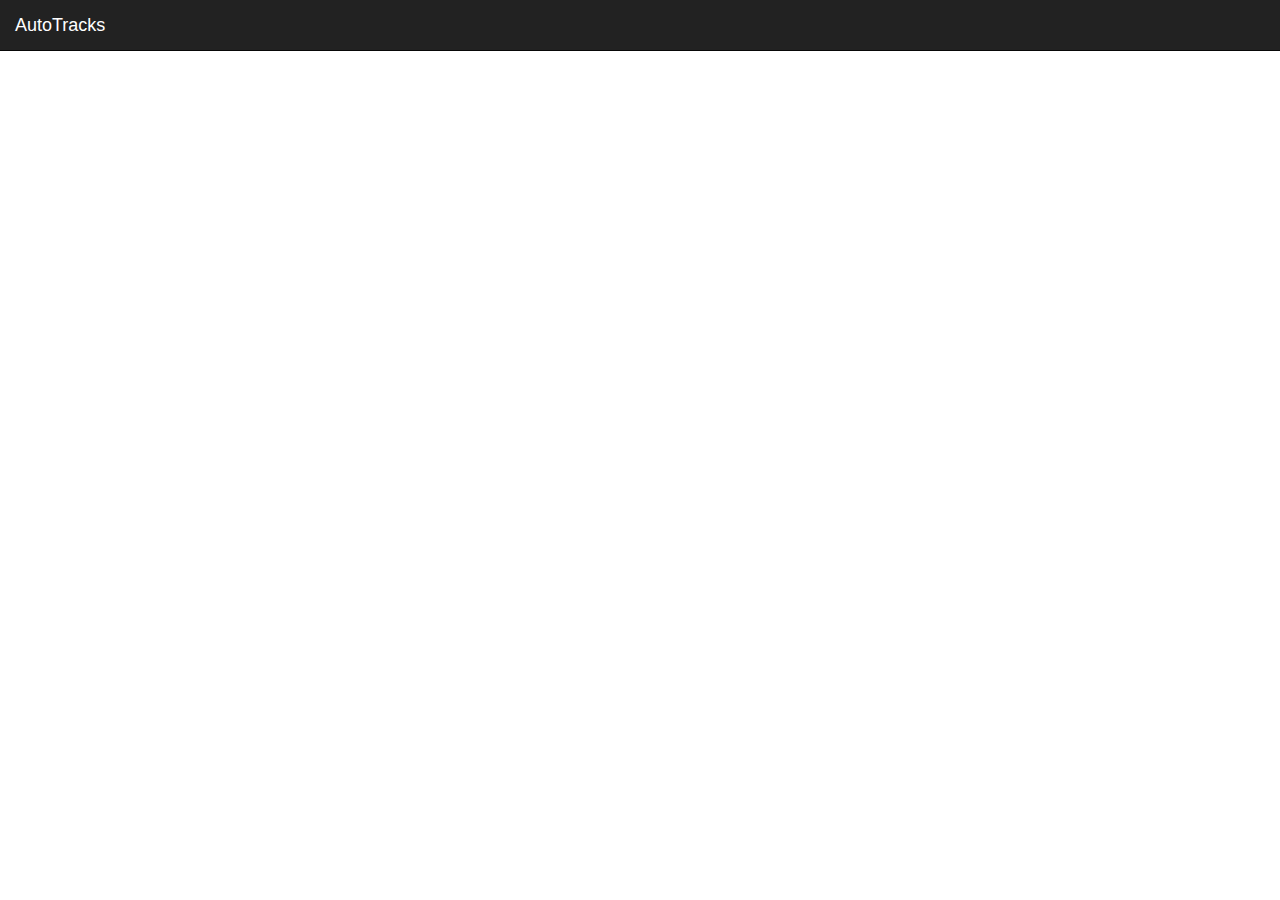
<file: src/main/webapp/index.html>
<!DOCTYPE html>
<html lang="en" ng-app="myApp">
    <head>
        <meta charset="utf-8">
        <meta http-equiv="X-UA-Compatible" content="IE=edge">
        <meta name="viewport" content="width=device-width, initial-scale=1">
        <title>AutoTracks Web App</title>
        <link rel="stylesheet" href="http://cdn.leafletjs.com/leaflet-0.7.2/leaflet.css" />
        <link rel="stylesheet" href="css/bootstrap.css">
        <link rel="stylesheet" href="css/app.css">
        <script src="http://cdn.leafletjs.com/leaflet-0.7.2/leaflet.js"></script>
        <script src="js/angular.js"></script>
        <script src="js/app.js"></script>
    </head>
    <body ng-controller="RutasController">
        <div class="navbar navbar-inverse navbar-fixed-top" role="navigation">
            <div class="container-fluid">
                <div class="navbar-header">
                    <a class="navbar-brand" href="#">AutoTracks</a>
                </div>
            </div>
        </div>
        <div class="container-fluid content">
            <div class="row">
                <div class="col-md-12 main">
                    <div id="map"></div>
                </div>
            </div>
        </div>   
    </body>
</html>
</file>
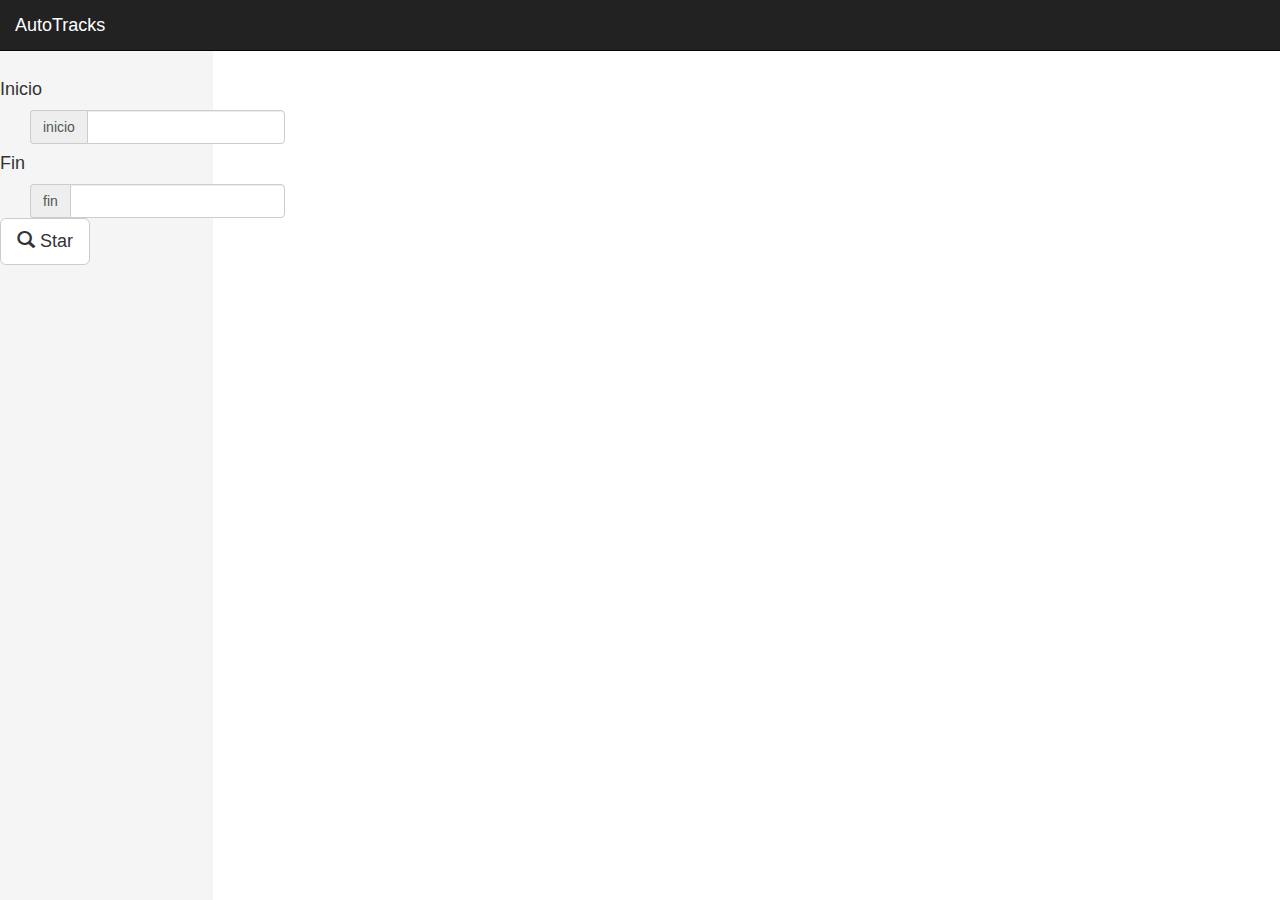
<file: src/main/webapp/rutas.html>
<!DOCTYPE html>
<!--
To change this license header, choose License Headers in Project Properties.
To change this template file, choose Tools | Templates
and open the template in the editor.
-->
<html ng-app="rutas">
    <head>
        <meta charset="utf-8">
        <meta http-equiv="X-UA-Compatible" content="IE=edge">
        <meta name="viewport" content="width=device-width, initial-scale=1">
        <title>AutoTracks: Rutas</title>
        <link rel="stylesheet" href="http://cdn.leafletjs.com/leaflet-0.7.2/leaflet.css" />
        <link rel="stylesheet" href="css/bootstrap.css">
        <link rel="stylesheet" href="css/app.css">
        <script src="http://cdn.leafletjs.com/leaflet-0.7.2/leaflet.js"></script>
        <script src="js/angular.js"></script>
        <script src="js/rutas.js"></script>
    </head>
    <body ng-controller="RutasController">
        <div class="navbar navbar-inverse navbar-fixed-top" role="navigation">
            <div class="container-fluid">
                <div class="navbar-header">
                    <a class="navbar-brand" href="#">AutoTracks</a>
                </div>
            </div>
        </div>
        <div class="container-fluid content">
            <div class="row">
                <div class="col-md-2 sidebar" >
                    <h4>Inicio</h4>
                    <div class="container">
                        <div class="row">
                            <div class='col-sm-3'>
                                <div class="input-group">
                                    <span class="input-group-addon">inicio</span>
                                    <input type="text" class="form-control" id="inicio">
                                </div>
                            </div>
                        </div>
                    </div>

                    <h4>Fin</h4>
                    <div class="container">
                        <div class="row">
                            <div class='col-sm-3'>
                                 <div class="input-group">
                                    <span class="input-group-addon">fin</span>
                                    <input type="text" class="form-control" id="fin">
                                </div>
                            </div>
                        </div>
                    </div>

                    <button id="buscar" type="button" class="btn btn-default btn-lg" ng-click="getRutas()">
                        <span class="glyphicon glyphicon-search"></span> Star
                    </button>

                    <ul class="nav nav-sidebar">
                        <li ng-repeat="ruta in rutas" ng-class="{ active : isActive(ruta) }">
                            <a ng-click="seleccionar(ruta)">
                                {{ ruta.fecha | date:'dd/MM/yyyy HH:mm:ss' }}
                            </a>
                        </li>
                    </ul>

                </div>
                <div class="col-md-10 main">
                    <div id="map"></div>
                </div>
            </div>
        </div>   
    </body>
</html>
</file>
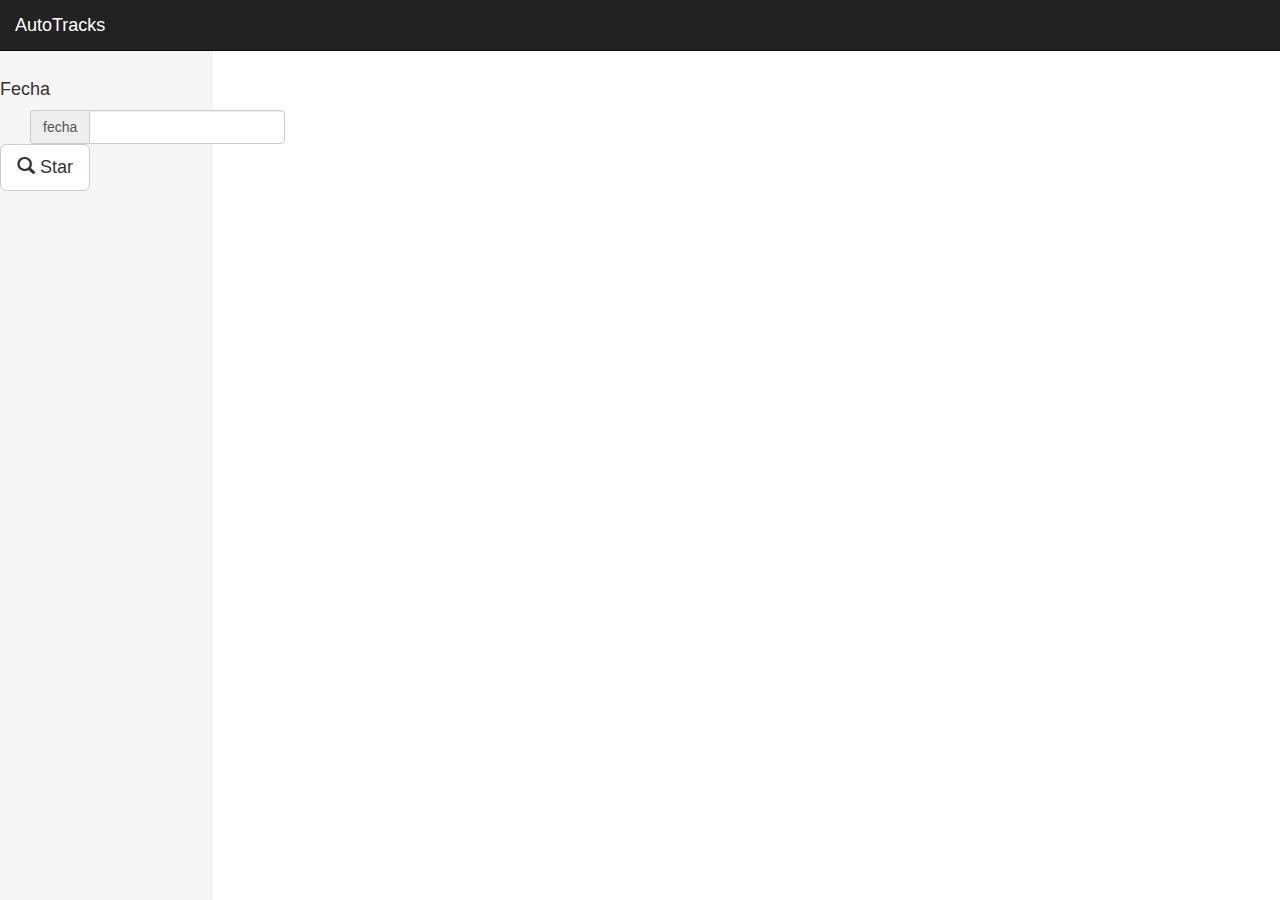
<file: src/main/webapp/trafico.html>
<!DOCTYPE html>
<!--
To change this license header, choose License Headers in Project Properties.
To change this template file, choose Tools | Templates
and open the template in the editor.
-->
<html ng-app="trafico">
    <head>
        <meta charset="utf-8">
        <meta http-equiv="X-UA-Compatible" content="IE=edge">
        <meta name="viewport" content="width=device-width, initial-scale=1">
        <title>AutoTracks: Tráfico</title>
        <link rel="stylesheet" href="http://cdn.leafletjs.com/leaflet-0.7.2/leaflet.css" />
        <link rel="stylesheet" href="css/bootstrap.css">
        <link rel="stylesheet" href="css/app.css">
        <script src="http://cdn.leafletjs.com/leaflet-0.7.2/leaflet.js"></script>
        <script src="js/angular.js"></script>
        <script src="js/trafico.js"></script>
    </head>
    <body ng-controller="TraficoController">
        <div class="navbar navbar-inverse navbar-fixed-top" role="navigation">
            <div class="container-fluid">
                <div class="navbar-header">
                    <a class="navbar-brand" href="#">AutoTracks</a>
                </div>
            </div>
        </div>
        <div class="container-fluid content">
            <div class="row">
                <div class="col-md-2 sidebar" >
                    <h4>Fecha</h4>
                    <div class="container">
                        <div class="row">
                            <div class='col-sm-3'>
                                <div class="input-group">
                                    <span class="input-group-addon">fecha</span>
                                    <input type="text" class="form-control" id="fecha">
                                </div>
                            </div>
                        </div>
                    </div>

                    <button id="buscar" type="button" class="btn btn-default btn-lg" ng-click="dibujarTraficoVelocidad()">
                        <span class="glyphicon glyphicon-search"></span> Star
                    </button>
                </div>
                <div class="col-md-10 main">
                    <div id="map"></div>
                </div>
            </div>
        </div>   
    </body>
</html>
</file>
<file: src/main/webapp/css/app.css>
html, body, .row, .content, .sidebar, .main, #map { 
    height: 100%; 
    margin: 0px;
    padding: 0px; 
}

body {
    padding-top: 50px;
}

.sidebar {
    background-color: #f5f5f5;
    padding-top: 20px;
}

.nav-sidebar > li > a {
    color: #189062;
    padding-left: 40px;
}

.nav-sidebar > .active > a {
    color: #ffffff;
    background-color: #008452;
}

.nav-sidebar > .active > a:hover {
    background-color: #189062;
}
</file>
